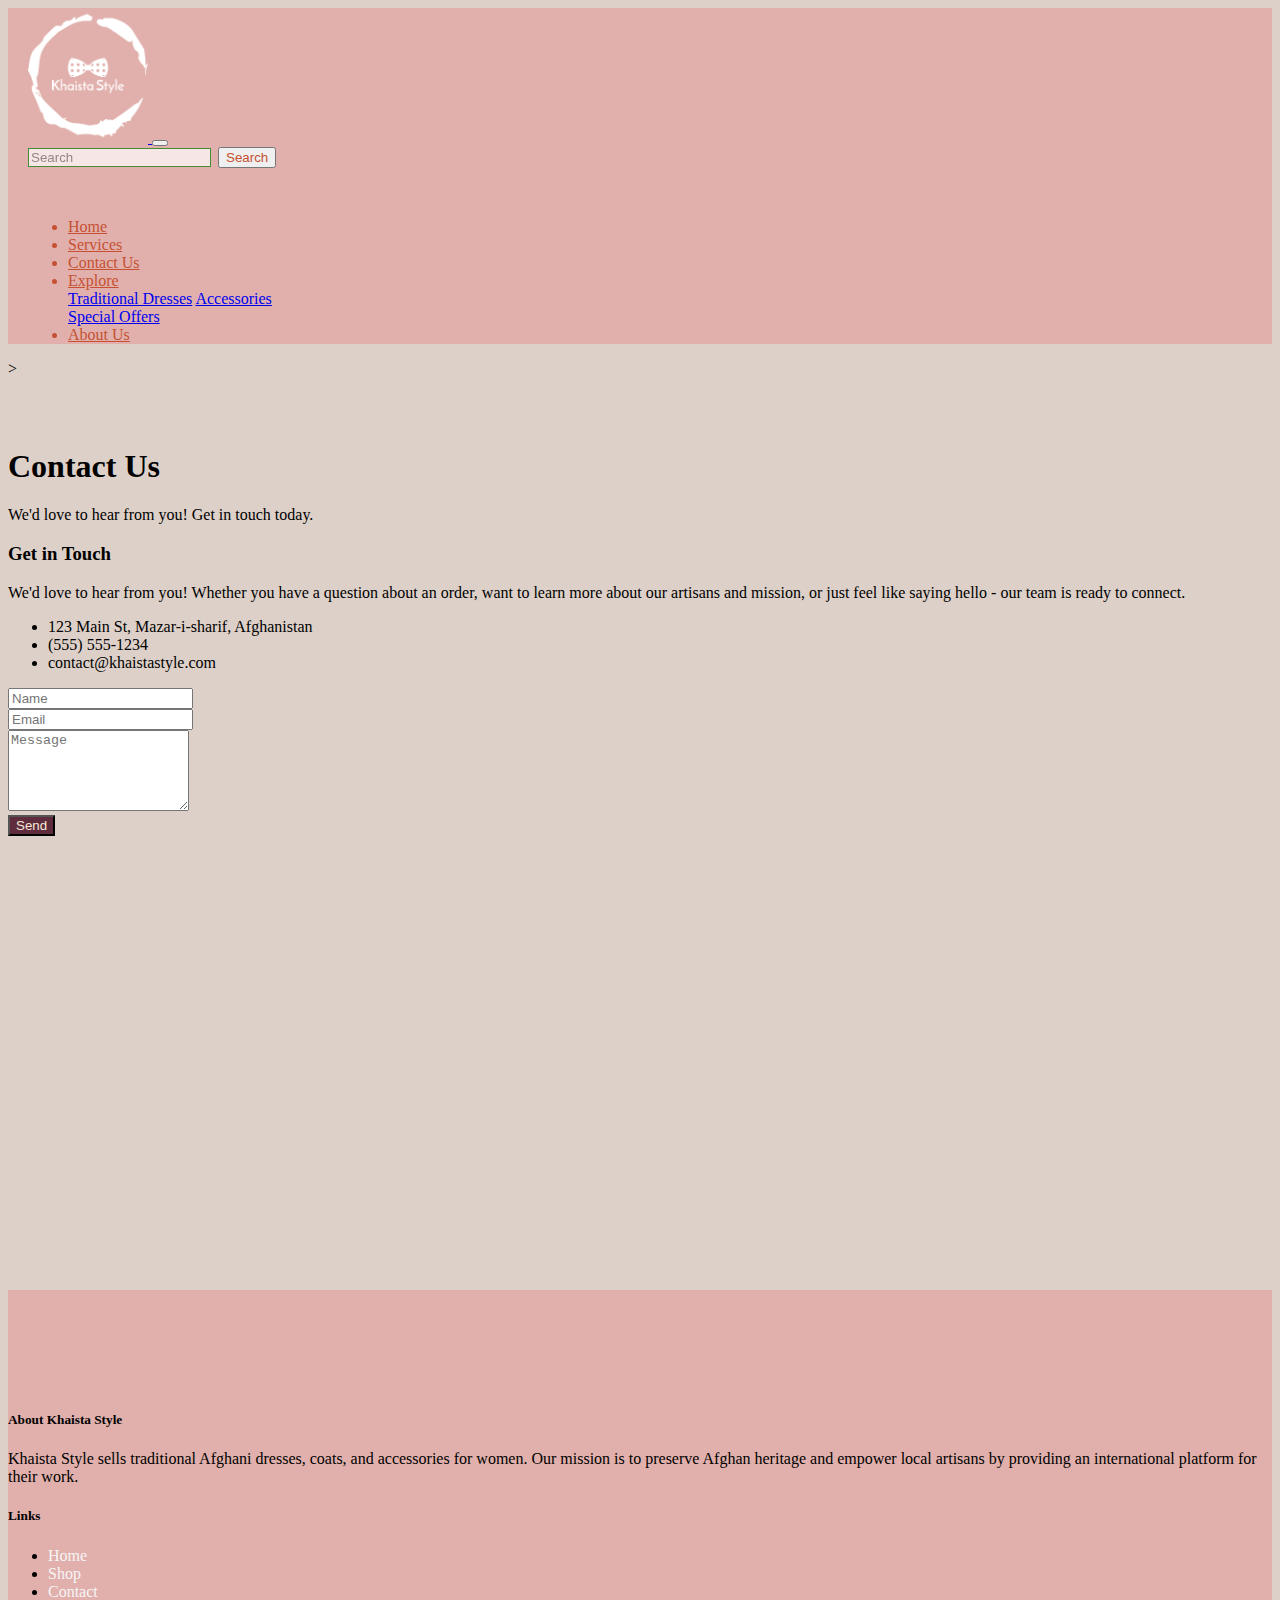
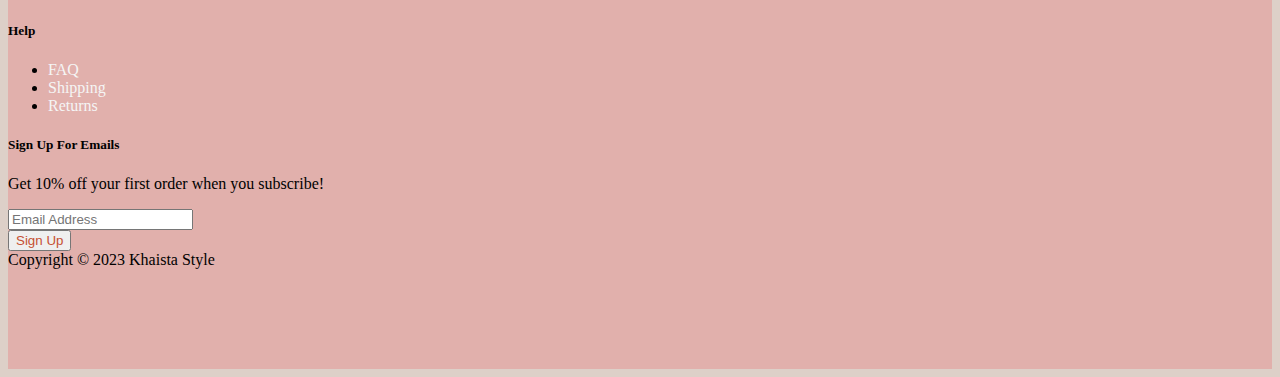
<file: contact.html>
<!DOCTYPE html>
<html>

<head>
  <title>Contact - Khaista Style</title>

   <link rel="shortcut icon" href="/images/favicon_io/favicon-32x32.png" type="image/x-icon">
   <link href="https://cdn.jsdelivr.net/npm/bootstrap@5.3.2/dist/css/bootstrap.min.css" rel="stylesheet" integrity="sha384-T3c6CoIi6uLrA9TneNEoa7RxnatzjcDSCmG1MXxSR1GAsXEV/Dwwykc2MPK8M2HN" crossorigin="anonymous">
   <link rel="stylesheet" href="styles.css">

  <style>
    #map {
      height: 400px;
    }
    .header-margin {
      margin-top: 70px !important;
    }
  </style>
  <link rel="stylesheet" href="styles.css">


</head>

<body>

  <!-- Navbar -->
  <nav class="navbar navbar-expand-lg bg-body-tertiary">
    <div class="container-fluid">

      <a class="navbar-brand" href="index.html">
        <img src="./images/ks1.png" alt="AfghaniClothesLogo" width="120px">
      </a>
      <button class="navbar-toggler" type="button" data-bs-toggle="collapse" data-bs-target="#navbarScroll" aria-controls="navbarScroll" aria-expanded="false" aria-label="Toggle navigation">
        <span class="navbar-toggler-icon"></span>
      </button>


      <!-- Toggler & Links -->
      <div class="collapse navbar-collapse" id="navbarScroll">
        <form style="height: 55px; width: 450px;" class="my-2 my-lg-0 mx-auto d-none d-md-flex">
          <input name="q" id="q" style="opacity: 70%; border: 1px solid green;" class="form-control mr-sm-2" type="search" placeholder="Search" aria-label="Search">
          <button style=" color:#c65032; margin-left: 3px;" class="btn btn-outline-success  my-2 my-sm-0" onclick="handleSearch(event)" type="submit">Search</button>
        </form>
        <ul class="navbar-nav me-auto my-2 my-lg-0 navbar-nav-scroll" style="--bs-scroll-height: 100px;">

          <li class="nav-item active">
            <a class="nav-link" href="index.html">Home <span class="sr-only"></span></a>
          </li>


          <li class="nav-item">
            <a class="nav-link" href="services.html">Services</a>
          </li>
          <li class="nav-item">
            <a class="nav-link" href="contact.html">Contact Us</a>
          </li>
          <li class="nav-item dropdown">
            <a class="nav-link dropdown-toggle" href="#" id="navbarDropdown" role="button" data-toggle="dropdown" aria-haspopup="true" aria-expanded="false">
              Explore
            </a>
            <div class="dropdown-menu" aria-labelledby="navbarDropdown">
              <a class="dropdown-item" href="#">Traditional Dresses</a>
              <a class="dropdown-item" href="#">Accessories</a>
              <div class="dropdown-divider"></div>
              <a class="dropdown-item" href="#">Special Offers</a>
            </div>
          </li>
          <li class="nav-item">
            <a class="nav-link" href="about.html">About Us</a>
          </li>

        </ul>
      </div>

    </div>
    </div>
  </nav>>

  <!-- Page Header -->
  <header class="page-header">
    <div class="container">
      <div class="row">
        <div class="col-md-6 m-auto  header-margin text-center">
          <h1>Contact Us</h1>
          <p>We'd love to hear from you! Get in touch today.</p>
        </div>
      </div>
    </div>
  </header>

  <!-- Contact Section -->
  <section class="contact py-5">
    <div class="container">
      <div class="row">

        <!-- Contact Info -->
        <div class="col-md-6">
          <h3>Get in Touch</h3>
          <p>We'd love to hear from you! Whether you have a question about an order, want to learn more about our artisans and mission, or just feel like saying hello - our team is ready to connect.</p>

          <ul class="contact-info list-unstyled">
            <li>
              <i class="fas fa-map-marker-alt"></i>
              123 Main St, Mazar-i-sharif, Afghanistan
            </li>
            <li>
              <i class="fas fa-phone"></i>
              (555) 555-1234
            </li>
            <li>
              <i class="fas fa-envelope"></i>
              contact@khaistastyle.com
            </li>
          </ul>
        </div>

        <!-- Contact Form -->
        <div class="col-md-6">
          <form>
            <div class="form-group">
              <input type="text" class="form-control" placeholder="Name">
            </div>
            <div class="form-group">
              <input type="email" class="form-control" placeholder="Email">
            </div>
            <div class="form-group">
              <textarea class="form-control" rows="5" placeholder="Message"></textarea>
            </div>
            <button style=" color:#f6e9d7; background-color: #5f2c3e" class="btn btn-block">Send</button>
          </form>
        </div>

        <!-- Map -->
        <div class="w-100 m-2">
          <iframe class="w-100" src="https://www.google.com/maps/embed?pb=!1m18!1m12!1m3!1d102361.60479742925!2d67.06552096812919!3d36.703340041533004!2m3!1f0!2f0!3f0!3m2!1i1024!2i768!4f13.1!3m3!1m2!1s0x3f34b8a3605314bd%3A0xb27a5e1a6c1fcf71!2sMazar-i-Sharif%2C%20Afghanistan!5e0!3m2!1sen!2sin!4v1700293349882!5m2!1sen!2sin" width="600" height="450" style="border:0;" allowfullscreen="" loading="lazy" referrerpolicy="no-referrer-when-downgrade"></iframe>
        </div>

      </div>
    </div>
  </section>




  <!-- Footer -->
  <footer class=" py-5">

    <div class="container">

      <div class="row">

        <div class="col-md-4 mb-4">
          <h5>About Khaista Style</h5>
          <p>
            Khaista Style sells traditional Afghani dresses, coats, and accessories for women. Our mission is to preserve Afghan heritage and empower local artisans by providing an international platform for their work.
          </p>
        </div>

        <div class="col-md-2 mb-4">
          <h5 class="fw-bold">Links</h5>
          <ul class="list-unstyled d-flex flex-column gap-2">
            <li>
              <a href="#">Home</a>
            </li>
            <li>
              <a href="#" class="ls-widest">Shop</a>
            </li>
            <li>
              <a href="#">Contact</a>
            </li>
          </ul>
        </div>

        <div class="col-md-2 mb-4">
          <h5 class="fw-bold">Help</h5>
          <ul class="list-unstyled d-flex flex-column gap-2">
            <li>
              <a class="text-decoration-none" href="#">FAQ</a>
            </li>
            <li>
              <a href="#">Shipping</a>
            </li>
            <li>
              <a href="#">Returns</a>
            </li>
          </ul>
        </div>

        <div class="col-md-4 mb-4">
          <h5>Sign Up For Emails</h5>
          <p>Get 10% off your first order when you subscribe!</p>
          <form>
            <div class="input-group">
              <input type="text" class="form-control" placeholder="Email Address">
              <div class="input-group-append">
                <button class="btn btn-primary">Sign Up</button>
              </div>
            </div>
          </form>
        </div>

      </div>

    </div>

    <div class="bg-secondary text-white text-center py-3">
      Copyright © 2023 Khaista Style
    </div>

  </footer>

  <!-- Bootstrap JS -->
<script src="https://cdn.jsdelivr.net/npm/bootstrap@5.3.2/dist/js/bootstrap.min.js" integrity="sha384-BBtl+eGJRgqQAUMxJ7pMwbEyER4l1g+O15P+16Ep7Q9Q+zqX6gSbd85u4mG4QzX+" crossorigin="anonymous"></script>
<script src="https://code.jquery.com/jquery-3.2.1.slim.min.js" integrity="sha384-KJ3o2DKtIkvYIK3UENzmM7KCkRr/rE9/Qpg6aAZGJwFDMVNA/GpGFF93hXpG5KkN" crossorigin="anonymous"></script>
<script src="https://cdn.jsdelivr.net/npm/popper.js@1.12.9/dist/umd/popper.min.js" integrity="sha384-ApNbgh9B+Y1QKtv3Rn7W3mgPxhU9K/ScQsAP7hUibX39j7fakFPskvXusvfa0b4Q" crossorigin="anonymous"></script>
<script src="https://cdn.jsdelivr.net/npm/bootstrap@4.0.0/dist/js/bootstrap.min.js" integrity="sha384-JZR6Spejh4U02d8jOt6vLEHfe/JQGiRRSQQxSfFWpi1MquVdAyjUar5+76PVCmYl" crossorigin="anonymous"></script>
</body>

</html>
</file>
<file: styles.css>
.navbar {
    background: #E1B0AC !important;
}

.navbar-brand img {
    filter: brightness(0) invert(1);
}
#randomPhoto{
    max-width: 80vw;
    max-height: 70vh;
    object-fit: contain;
}

.nav-link {
    color: #fff;
}

.nav-link:hover {
    color: #f8c291;
}

body {
    /* background-color: #d1adcc; */
    background-color: #DDD0C8;
    
}

nav {
    background-color: #c2d2bd !important;
    color: #c65032;
    padding-top: 0px !important;
    padding-bottom: 0px !important;
    padding-left: 20px !important;
    padding-right: 20px !important;
}

button {
    color: #c65032;

}

.nav-link {
    color: #c65032;
}

.nav-link:hover {
    color: #5f2c3e;
    scale: 1.1;
}

.btn-outline-success:hover {
    background-color: #f6e9d7;
}

.btn-outline-success:focus {
    background-color: #f6e9d7;
}
.mainContainer{
    padding: 30px;
}
footer{
        background: #E1B0AC !important;
            padding: 100px 0;
}



.footer-section {
    margin-bottom: 50px;
}

.carousel-control-next,
.carousel-control-prev,
.carousel-indicators {
    filter: invert(100%);
}

.list-unstyled li a {
    text-decoration: none;
    color: whitesmoke;
    transition: all ease-in 0.3s;

}

.list-unstyled li a:hover {
    border-bottom: 1px solid black;

}
</file>
